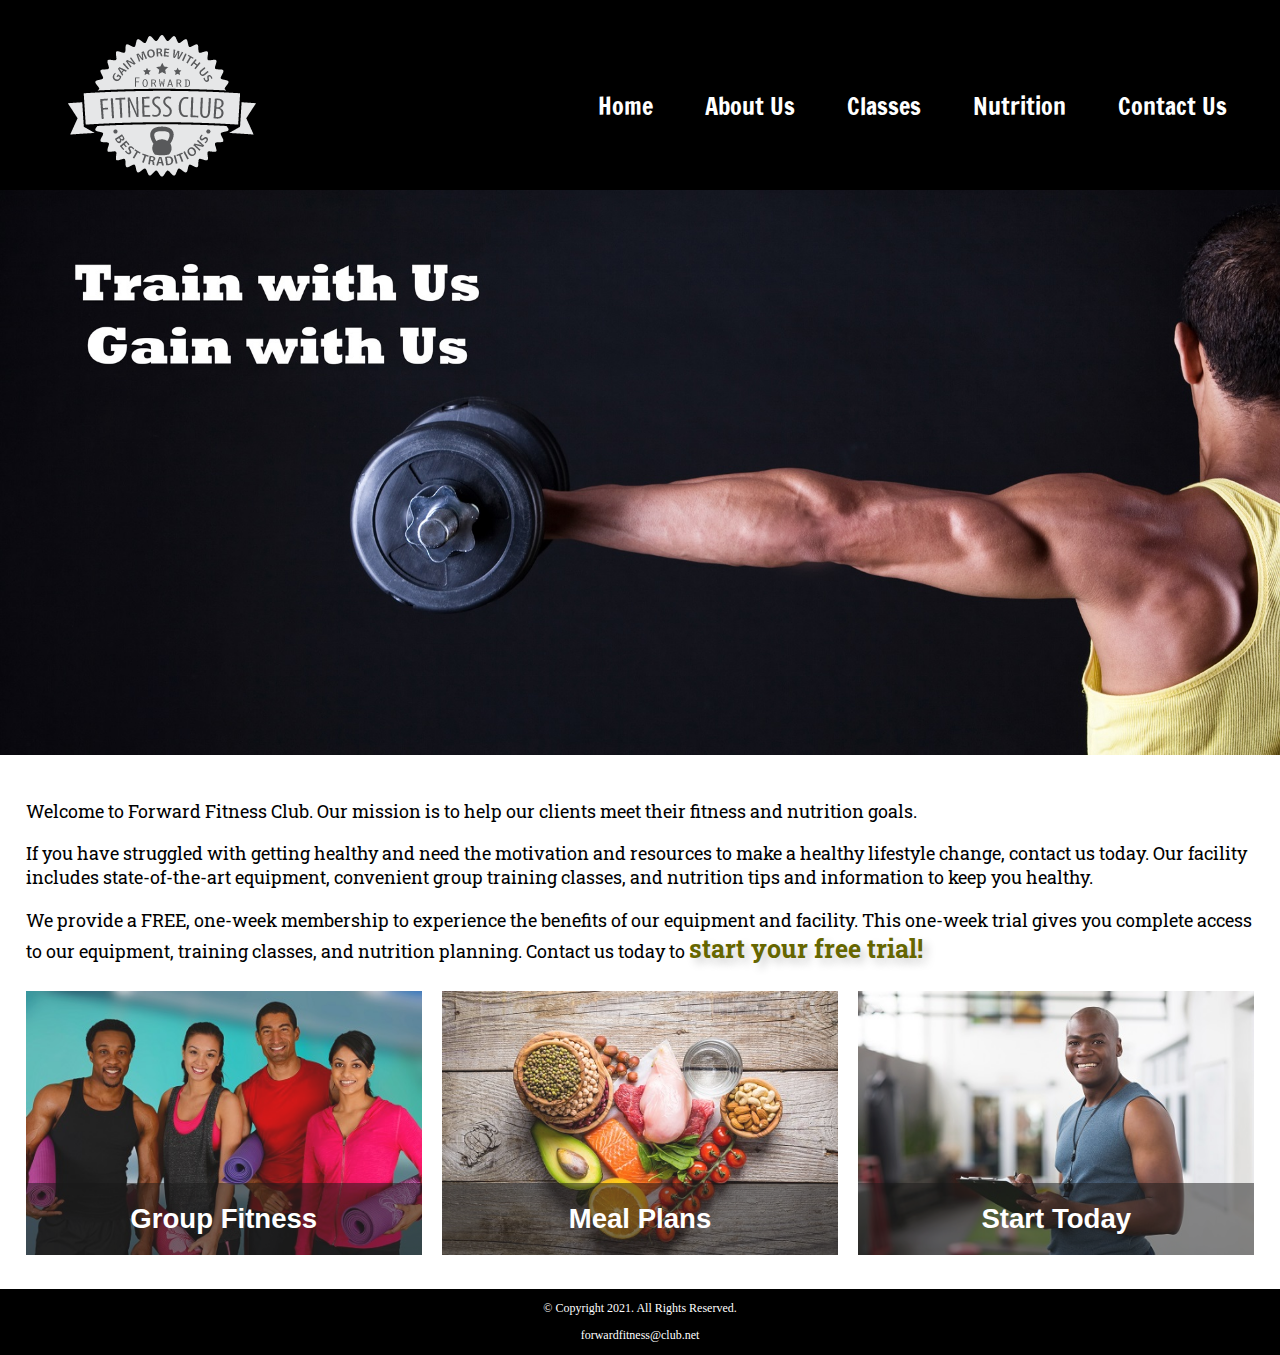
<file: index.html>
<!DOCTYPE html>
<!-- This website template was created by: Daniel Abreu -->
<html lang="en">
<head>
	<title>Forward Fitness Club</title>
	<meta charset="utf-8">
    <link rel="stylesheet" href="css/styles.css">
    <meta name="viewport" content="width=device-width, initial-scale=1.0">
    <link href="https://fonts.googleapis.com/css?family=Francois+One|Roboto+Slab&display=swap" rel="stylesheet">
    <link rel="shortcut icon" href="images/favicon.ico">
	<link rel="icon" type="image/png" sizes="32x32" href="images/favicon-32.png">
    <link rel="apple-touch-icon" sizes="180x180" href="images/apple-touch-icon.png">
	<link rel="icon" sizes="192x192" href="images/android-chrome-192.png">
</head>
<body>

	<div id="container">

		<!-- Mobile Nav -->
		<nav class="mobile-nav">
			<div id="menu-links">
				<a href="index.html">Home</a>
				<a href="about.html">About Us</a>
				<a href="classes.html">Classes</a>
				<a href="nutrition.html">Nutrition</a>
				<a href="contact.html">Contact Us</a>
			</div>
			<a class="menu-icon" onclick="hamburger()">
				<div>&#9776;</div>
			</a>
		</nav>

		<!-- Use the header area for the website name or logo -->
		<header id="ffc-logo">
			<a href="index.html"><img src="images/forward-fitness-logo.png" alt="Forward Fitness Club logo"></a>
		</header>

		<!-- Tablet, Desktop Nav -->
		<nav class="tablet-desktop">
			<ul>
                <li><a href="index.html">Home</a></li>
                <li><a href="about.html">About Us</a></li>
                <li><a href="classes.html">Classes</a></li>
                <li><a href="nutrition.html">Nutrition</a></li>
                <li><a href="contact.html">Contact Us</a></li>
            </ul>
		</nav>

        <!-- Hero Image -->
        <div id="hero" class="tablet-desktop">
            <img src="images/hero-image.jpg" alt="left arm extended holding a weight">
        </div>

		<!-- Use the main area to add the main content of the webpage -->
		<main>

            <div class="mobile">

                <p>Welcome to Forward Fitness Club. Our mission is to  help our clients meet their fitness and nutrition goals.</p>

                <h3>FREE One-Week Trial Membership!</h3>
                <p>Call Us Today to Get Started</p>
                <p class="tel-link"><a href="tel:8145559608">(814) 555-9608</a></p>

                <h4>Fitness Club Hours:</h4>
                <ul class="hours">
			         <li>Mon - Thu: 6:00am - 6:00pm</li>
			         <li>Friday: 6:00am - 4:00pm</li>
			         <li>Saturday: 8:00am - 6:00pm</li>
			         <li>Sunday: Closed</li>
                </ul>

            </div>

            <div class="tablet-desktop">

                <p>Welcome to Forward Fitness Club. Our mission is to  help our clients meet their fitness and nutrition goals.</p>

                <p>If you have struggled with getting healthy and need the motivation and resources to make a healthy lifestyle change, contact us today. Our facility includes state-of-the-art equipment, convenient group training classes, and nutrition tips and information to keep you healthy.</p>

                <p>We provide a FREE, one-week membership to experience the benefits of our equipment and facility. This one-week trial gives you complete access to our equipment, training classes, and nutrition planning. Contact us today to <span class="action">start your free trial!</span></p>

            </div>

            <div class="grid">

                <figure class="frame">
                        <a href="classes.html"><img src="images/fitness-group.jpg" alt="group of fitness people"></a>
                        <figcaption class="pic-text">Group Fitness</figcaption>
                </figure>

                <figure class="frame">
                        <a href="nutrition.html"><img src="images/food-heart.jpg" alt="healthy food in the shape of a heart"></a>
                        <figcaption class="pic-text">Meal Plans</figcaption>
                </figure>

                <figure class="frame">
                        <a href="contact.html"><img src="images/personal-trainer.jpg" alt="personal trainer with a clipboard"></a>
                        <figcaption class="pic-text">Start Today</figcaption>
                </figure>

            </div>

		</main>

		<!-- Use the footer area to add webpage footer content -->
		<footer>
			<p>&copy; Copyright 2021. All Rights Reserved.</p>
			<p><a href="mailto:forwardfitness@club.net">forwardfitness@club.net</a></p>
		</footer>

	</div>

	<script src="scripts/script.js"></script>

</body>
</html>
</file>
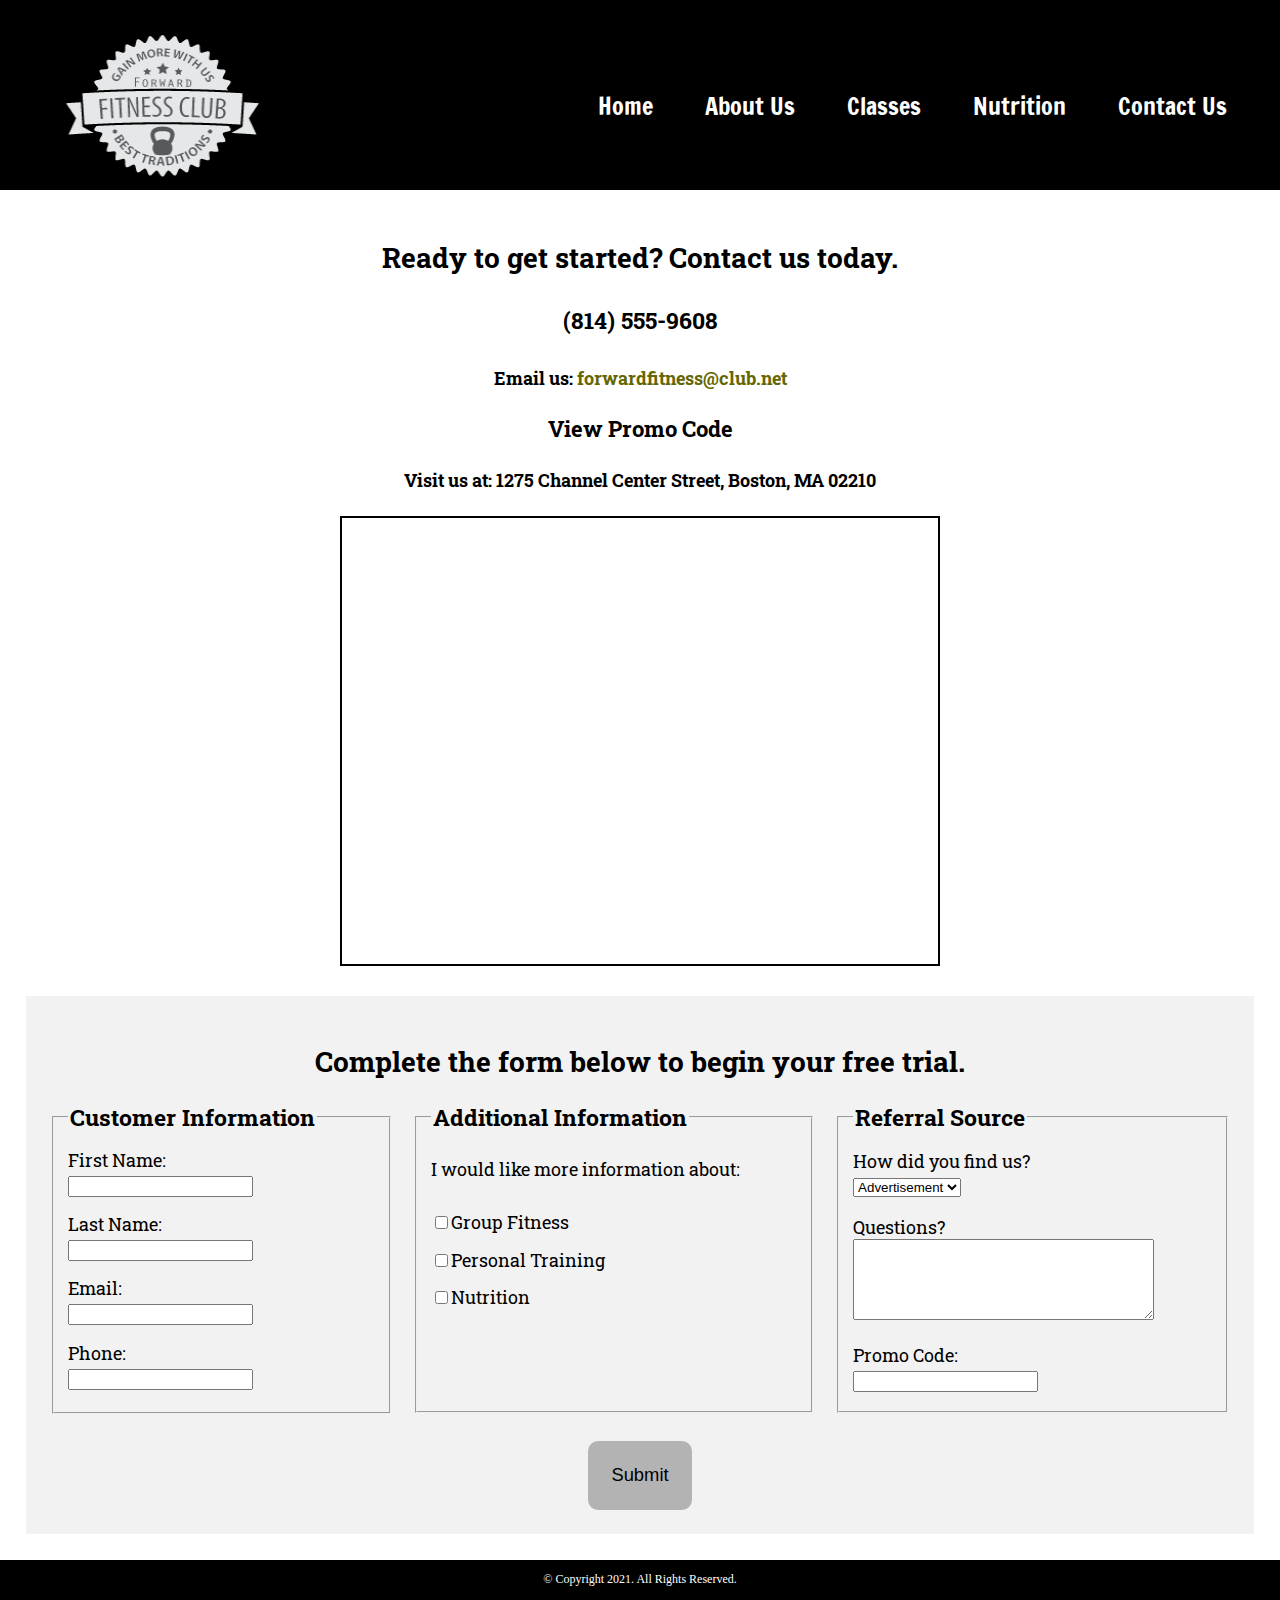
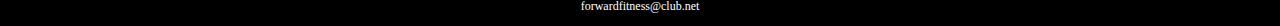
<file: contact.html>
<!DOCTYPE html>
<!-- This website template was created by: Student's First Name Student's Last Name -->
<html lang="en">
<head>
	<title>Forward Fitness Club</title>
	<meta charset="utf-8">
    <link rel="stylesheet" href="css/styles.css">
    <meta name="viewport" content="width=device-width, initial-scale=1.0">
    <link href="https://fonts.googleapis.com/css?family=Francois+One|Roboto+Slab&display=swap" rel="stylesheet">
	<link rel="shortcut icon" href="images/favicon.ico">
	<link rel="icon" type="image/png" sizes="32x32" href="images/favicon-32.png">
    <link rel="apple-touch-icon" sizes="180x180" href="images/apple-touch-icon.png">
	<link rel="icon" sizes="192x192" href="images/android-chrome-192.png">
</head>
<body>

	<div id="container">

		<!-- Mobile Nav -->
		<nav class="mobile-nav">
			<div id="menu-links">
				<a href="index.html">Home</a>
				<a href="about.html">About Us</a>
				<a href="classes.html">Classes</a>
				<a href="nutrition.html">Nutrition</a>
				<a href="contact.html">Contact Us</a>
			</div>
			<a class="menu-icon" onclick="hamburger()">
				<div>&#9776;</div>
			</a>
		</nav>

		<!-- Use the header area for the website name or logo -->
		<header id="ffc-logo">
			<a href="index.html"><img src="images/forward-fitness-logo.png" alt="Forward Fitness Club logo" height="220" width="297"></a>
		</header>

		<!-- Tablet, Desktop Nav -->
		<nav class="tablet-desktop">
			<ul>
                <li><a href="index.html">Home</a></li>
                <li><a href="about.html">About Us</a></li>
                <li><a href="classes.html">Classes</a></li>
                <li><a href="nutrition.html">Nutrition</a></li>
                <li><a href="contact.html">Contact Us</a></li>
            </ul>
		</nav>

		<!-- Use the main area to add the main content of the webpage -->
		<main>

			<div id="contact">

				<h2>Ready to get started? Contact us today.</h2>
                <h4 class="mobile tel-link"><a href="tel:8145559608">(814) 555-9608</a></h4>
                <h4 class="tablet-desktop tel-num">(814) 555-9608</h4>
				<h4>Email us: <a href="mailto:forwardfitness@club.net" class="contact-email-link">forwardfitness@club.net</a></h4>
				<h3 class="offer" onclick="discount()" id="special">View Promo Code</h3>
				<h4>Visit us at: 1275 Channel Center Street, Boston, MA 02210</h4>

				<iframe src="https://www.google.com/maps/embed?pb=!1m18!1m12!1m3!1d2948.8517572084897!2d-71.05362748503984!3d42.34568384400281!2m3!1f0!2f0!3f0!3m2!1i1024!2i768!4f13.1!3m3!1m2!1s0x89e37a7dc2b67e7b%3A0x36ec93427cd9c5f1!2sChannel+Center+St%2C+Boston%2C+MA+02210!5e0!3m2!1sen!2sus!4v1558137213400!5m2!1sen!2sus" width="600" height="450" allowfullscreen class="map"></iframe>

			</div>

            <div id="form">

                <h2>Complete the form below to begin your free trial.</h2>

                <form class="form-grid"><!-- Start Form -->

                    <fieldset>
                        <legend>Customer Information</legend>
                        <label for="fName">First Name:</label>
                        <input type="text" name="fName" id="fName" required>

                        <label for="lName">Last Name:</label>
                        <input type="text" name="lName" id="lName" required>

                        <label for="email">Email:</label>
                        <input type="email" name="email" id="email" required>

                        <label for="phone">Phone:</label>
                        <input type="tel" id="phone" name="phone" required>
                    </fieldset>

                    <fieldset>
                        <legend>Additional Information</legend>
                        <p>I would like more information about:</p>

                        <label for="grpfit"><input type="checkbox" name="interest" id="grpfit" value="Group Fitness">Group Fitness</label>

                        <label for="prtrain"><input type="checkbox" name="interest" id="prtrain" value="Personal Training">Personal Training</label>

                        <label for="nutr"><input type="checkbox" name="interest" id="nutr" value="Nutrition">Nutrition</label>
                    </fieldset>

                    <fieldset>
                            <legend>Referral Source</legend>
                            <label for="reference">How did you find us?</label>
                            <select name="reference" id="reference">
                                <option value="ad">Advertisement</option>
                                <option value="friend">Friend</option>
                                <option value="google">Google</option>
                                <option value="social">Social Media</option>
                                <option value="other">Other</option>
                            </select>

                            <label for="questions">Questions?</label>
                            <textarea id="questions" name="questions" rows="5" cols="35"></textarea>

														<label for="promo">Promo Code:</label>
														<input type="text" id="promo" name="promo">
                    </fieldset>

                    <input type="submit" id="submit" value="Submit" class="btn">

                </form>

            </div>

		</main>

		<!-- Use the footer area to add webpage footer content -->
		<footer>
			<p>&copy; Copyright 2021. All Rights Reserved.</p>
			<p><a href="mailto:forwardfitness@club.net">forwardfitness@club.net</a></p>
		</footer>

	</div>

		<script src="scripts/script.js"></script>

</body>
</html>
</file>
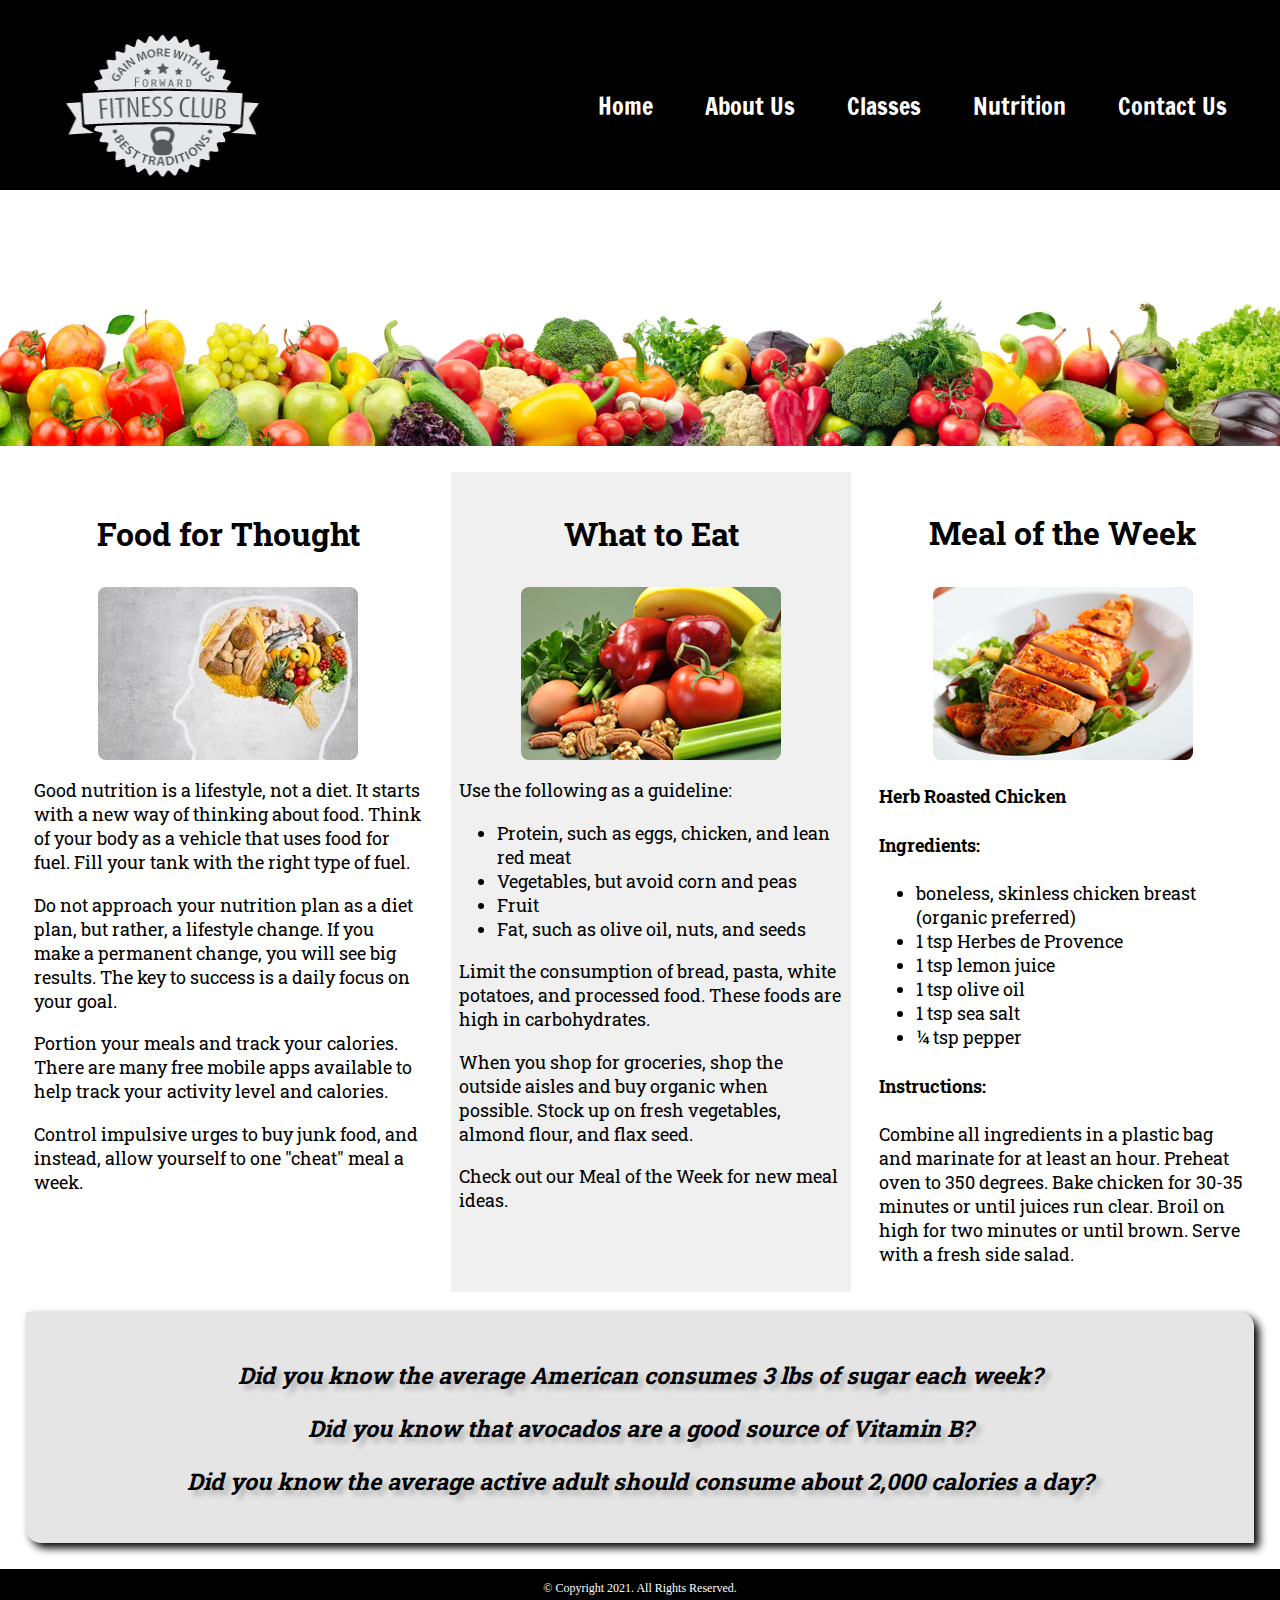
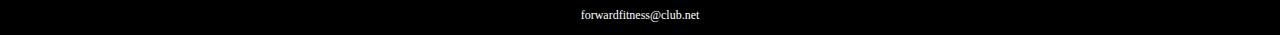
<file: nutrition.html>
<!DOCTYPE html>
<!-- This website template was created by: Student's Name, Current Date -->
<html lang="en">
<head>
	<title>Forward Fitness Club</title>
	<meta charset="utf-8">
    <link rel="stylesheet" href="css/styles.css">
    <meta name="viewport" content="width=device-width, initial-scale=1.0">
    <link href="https://fonts.googleapis.com/css?family=Francois+One|Roboto+Slab&display=swap" rel="stylesheet">
    <link rel="shortcut icon" href="images/favicon.ico">
	<link rel="icon" type="image/png" sizes="32x32" href="images/favicon-32.png">
    <link rel="apple-touch-icon" sizes="180x180" href="images/apple-touch-icon.png">
	<link rel="icon" sizes="192x192" href="images/android-chrome-192.png">
</head>
<body>

	<div id="container">

		<!-- Mobile Nav -->
		<nav class="mobile-nav">
			<div id="menu-links">
				<a href="index.html">Home</a>
				<a href="about.html">About Us</a>
				<a href="classes.html">Classes</a>
				<a href="nutrition.html">Nutrition</a>
				<a href="contact.html">Contact Us</a>
			</div>
			<a class="menu-icon" onclick="hamburger()">
				<div>&#9776;</div>
			</a>
		</nav>

		<!-- Use the header area for the website name or logo -->
		<header id="ffc-logo">
			<a href="index.html"><img src="images/forward-fitness-logo.png" alt="Forward Fitness Club logo" height="220" width="297"></a>
		</header>

		<!-- Tablet, Desktop Nav -->
		<nav class="tablet-desktop">
			<ul>
                <li><a href="index.html">Home</a></li>
                <li><a href="about.html">About Us</a></li>
                <li><a href="classes.html">Classes</a></li>
                <li><a href="nutrition.html">Nutrition</a></li>
                <li><a href="contact.html">Contact Us</a></li>
            </ul>
		</nav>

        <!-- Nutrition Hero Image -->
        <div id="hero">
            <img src="images/hero-veggies.jpg" alt="fresh vegetables">
        </div>

		<!-- Use the main area to add the main content of the webpage -->
		<main class="grid">

            <article>
                <h3>Food for Thought</h3>
                <img src="images/food-thought.jpg" alt="food for thought image" class="round">
                <p>Good nutrition is a lifestyle, not a diet. It starts with a new way of thinking about food. Think of your body as a vehicle that uses food for fuel. Fill your tank with the right type of fuel.</p>
                <p>Do not approach your nutrition plan as a diet plan, but rather, a lifestyle change. If you make a permanent change, you will see big results. The key to success is a daily focus on your goal.</p>
                <p>Portion your meals and track your calories. There are many free mobile apps available to help track your activity level and calories.</p>
                <p>Control impulsive urges to buy junk food, and instead, allow yourself to one "cheat" meal a week.</p>
            </article>

            <article>
                <h3>What to Eat</h3>
                <img src="images/fresh-food.jpg" alt="fresh vegetables, fruit, eggs, and nuts" class="round">
                <p>Use the following as a guideline:</p>
                <ul>
                    <li>Protein, such as eggs, chicken, and lean red meat</li>
                    <li>Vegetables, but avoid corn and peas</li>
                    <li>Fruit</li>
                    <li>Fat, such as olive oil, nuts, and seeds</li>
                </ul>
                <p>Limit the consumption of bread, pasta, white potatoes, and processed food. These foods are high in carbohydrates.</p>
                <p>When you shop for groceries, shop the outside aisles and buy organic when possible. Stock up on fresh vegetables, almond flour, and flax seed.</p>
                <p>Check out our Meal of the Week for new meal ideas.</p>
            </article>

            <article>
                <h3>Meal of the Week</h3>
                <img src="images/food-chicken.jpg" alt="herb roasted chicken" class="round">
                <h4>Herb Roasted Chicken</h4>
                <h4>Ingredients:</h4>
                <ul>
                    <li>boneless, skinless chicken breast (organic preferred)</li>
                    <li>1 tsp Herbes de Provence</li>
                    <li>1 tsp lemon juice</li>
                    <li>1 tsp olive oil</li>
                    <li>1 tsp sea salt</li>
                    <li>&frac14; tsp pepper</li>
                </ul>
                <h4>Instructions:</h4>
                <p>Combine all ingredients in a plastic bag and marinate for at least an hour. Preheat oven to 350 degrees. Bake chicken for 30-35 minutes or until juices run clear. Broil on high for two minutes or until brown. Serve with a fresh side salad.</p>
            </article>

            <aside class="tablet-desktop grid-item4">
                <p>Did you know the average American consumes 3 lbs of sugar each week?</p>
                <p>Did you know that avocados are a good source of Vitamin B?</p>
                <p>Did you know the average active adult should consume about 2,000 calories a day?</p>
            </aside>

		</main>

		<!-- Use the footer area to add webpage footer content -->
		<footer>
			<p>&copy; Copyright 2021. All Rights Reserved.</p>
			<p><a href="mailto:forwardfitness@club.net">forwardfitness@club.net</a></p>
		</footer>

	</div>

		<script src="scripts/script.js"></script>

</body>
</html>
</file>
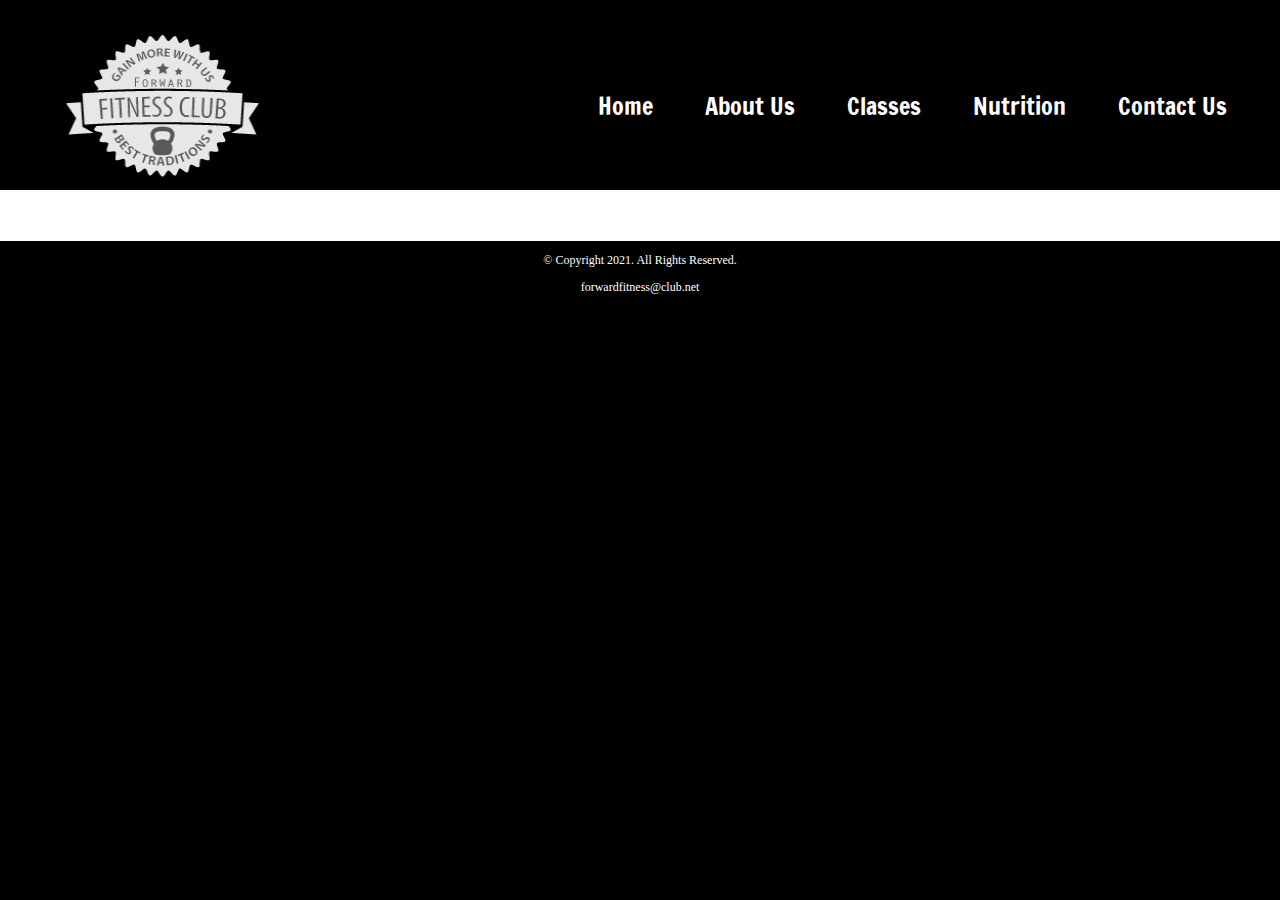
<file: template.html>
<!DOCTYPE html>
<!-- This website template was created by: Student's First Name Student's Last Name -->
<html lang="en">
<head>
	<title>Forward Fitness Club</title>
	<meta charset="utf-8">
    <link rel="stylesheet" href="css/styles.css">
    <meta name="viewport" content="width=device-width, initial-scale=1.0">
    <link href="https://fonts.googleapis.com/css?family=Francois+One|Roboto+Slab&display=swap" rel="stylesheet">
    <link rel="shortcut icon" href="images/favicon.ico">
	<link rel="icon" type="image/png" sizes="32x32" href="images/favicon-32.png">
    <link rel="apple-touch-icon" sizes="180x180" href="images/apple-touch-icon.png">
	<link rel="icon" sizes="192x192" href="images/android-chrome-192.png">
</head>

<body>

	<div id="container">

		<!-- Mobile Nav -->
		<nav class="mobile-nav">
			<div id="menu-links">
				<a href="index.html">Home</a>
				<a href="about.html">About Us</a>
				<a href="classes.html">Classes</a>
				<a href="nutrition.html">Nutrition</a>
				<a href="contact.html">Contact Us</a>
			</div>
			<a class="menu-icon" onclick="hamburger()">
				<div>&#9776;</div>
			</a>
		</nav>

		<!-- Use the header area for the website name or logo -->
		<header id="ffc-logo">
			<a href="index.html"><img src="images/forward-fitness-logo.png" alt="Forward Fitness Club logo" height="220" width="297"></a>
		</header>

		<!-- Tablet, Desktop Nav -->
		<nav class="tablet-desktop">
			<ul>
                <li><a href="index.html">Home</a></li>
                <li><a href="about.html">About Us</a></li>
                <li><a href="classes.html">Classes</a></li>
                <li><a href="nutrition.html">Nutrition</a></li>
                <li><a href="contact.html">Contact Us</a></li>
            </ul>
		</nav>

		<!-- Use the main area to add the main content of the webpage -->
		<main>
		</main>

		<!-- Use the footer area to add webpage footer content -->
		<footer>
			<p>&copy; Copyright 2021. All Rights Reserved.</p>
			<p><a href="mailto:forwardfitness@club.net">forwardfitness@club.net</a></p>
		</footer>

	</div>

		<script src="scripts/script.js"></script>

</body>
</html>
</file>
<file: css/styles.css>
/*
Author: Daniel Abreu
Date: 9/13/2022
File Name: styles.css
*/
/* CSS Reset */
body, header, nav, main, footer, h1, div, img, ul, figure, figcaption, section,
article, aside, audio, video {
  margin: 0;
  padding: 0;
  border: 0;
}

/* Style rules for body and images */
body {
  background-color: #000;
}

img, video {
  max-width: 100%;
  display: block;
}

/* Style rule for box sizing applies to all elements */
* {
  box-sizing: border-box;
}

/* Style rules for mobile viewport */
/* Style rule for header */
header {
  top: 0;
  background-color: #000;
  height: 190px;
}

header img {
  margin: 0 auto;
}

/* Style rules for hamburger menu */
.mobile-nav a {
  color: #fff;
  font-family: 'Francois One', sans-serif;
  text-align: center;
  font-size: 2em;
  text-decoration: none;
  padding: 3%;
  display: block;
}

.mobile-nav a.menu-icon {
  display: block;
  position: absolute;
  right: 0;
  top: 0;
}


/* Show mobile class, hide tablet-desktop class and menu-links id */
.mobile {
  display: block;
}

.tablet-desktop, #menu-links {
  display: none;
}

/* Style rules for main content */
main {
  background-color: #fff;
  padding: 2%;
  font-size: 1.15em;
  font-family: 'Roboto Slab', serif;
}

video {
  margin: 0 auto 4%;
}

.mobile h3 {
  text-shadow: 5px 5px 8px #ccc;
}

article {
  padding: 2%;
}

article h3 {
  text-align: center;
}

article img {
  margin: 0 auto;
}

article ul {
  margin-left: 10%;
}

article:nth-of-type(2) {
  background-color: rgba(204, 204, 204, 0.3);
}

.tel-link {
  background-color: #404040;
  padding: 2%;
  margin: 0 auto;
  width: 80%;
  text-align: center;
  border-radius: 5px;
}

.tel-link a {
  color: #fff;
  text-decoration: none;
  font-size: 1.5em;
  display: block;
}

.hours {
  margin-left: 10%;
}

.action {
  font-size: 1.35em;
  color: #666600;
  font-weight: bold;
  text-shadow: 5px 5px 8px #ccc;
}

.frame {
  position: relative;
  max-width: 450px;
  margin: 2% auto;
}

.pic-text {
  position: absolute;
  bottom: 0;
  background: rgba(0, 0, 0, 0.5);
  color: #fff;
  width: 100%;
  padding: 20px;
  text-align: center;
  font-family: Verdana, Arial, sans-serif;
  font-size: 1.5em;
  font-weight: bold;
}

#weights, #cardio, #training {
  margin: 0 2%;
}

.round {
  border-radius: 8px;
}

.external-link {
  color: #666600;
  font-weight: bold;
  text-decoration: none;
}

#contact {
  text-align: center;
}

#contact .contact-email-link {
  color: #666600;
  text-decoration: none;
}

.map {
  border: 2px solid #000;
  width: 95%;
  height: 50%;
}

#form {
  margin-top: 2%;
  background-color: #f2f2f2;
  padding: 2%;
}

#form h2 {
  text-align: center;
}

/* Style rules for form elements */
fieldset, input, select, textarea {
  margin-bottom: 2%;
}

fieldset legend {
  font-weight: bold;
  font-size: 1.25em;
}

label {
  display: block;
  padding-top: 3%;
}

form #submit {
  margin: 0 auto;
  border: none;
  display: block;
  padding: 2%;
  background-color: #b3b3b3;
  font-size: 1em;
  border-radius: 10px;
}

/* Style rules for footer content */
footer p {
  font-size: 0.75em;
  text-align: center;
  color: #fff;
  padding: 0 1em;
}

footer p a {
  color: #fff;
  text-decoration: none;
}

/* Media Query for Tablet Viewport */
@media screen and (min-width: 630px), print {

  /* Tablet Viewport: Show tablet-desktop class, hide mobile class */
  .tablet-desktop {
    display: block;
  }

  .mobile, .mobile-nav{
    display: none;
  }

  /* Tablet Viewport: Style rule for header */
  header {
    padding-bottom: 2%;
  }

  /* Tablet Viewport: Style rules for nav area */
  nav {
    padding: 1%;
    margin-bottom: 1%;
  }

  nav ul {
    list-style-type: none;
    text-align: center;
  }

  nav li {
    font-size: 1.5em;
    font-family: 'Francois One', sans-serif;
    display: inline-block;
    border-right: 1px solid #fff;
  }

  nav li:last-child {
    border-right: none;
  }

  nav li a {
    padding: 0.1em 0.75em;
    display: block;
    color: #fff;
    text-decoration: none;
  }

  /* Tablet Viewport: Style rules for main content area */
  main ul {
    margin: 0 0 4% 10%;
  }

  .grid {
    display: grid;
    grid-template-columns: auto auto auto;
    grid-gap: 20px;
  }

  .pic-text {
    font-size: 1em;
    padding: 10px;
  }

  aside {
    text-align: center;
    font-size: 1.25em;
    font-style: italic;
    font-weight: bold;
    padding: 2%;
    background-color: rgba(204, 204, 204, 0.5);
    box-shadow: 5px 5px 8px #000;
    text-shadow: 5px 5px 5px #b3b3b3;
    border-radius: 0 15px;
  }

  .grid-item4 {
    grid-column: 1 / span 3;
  }

  #exercises {
    border-top: 1px solid #000;
    border-bottom: 1px solid #000;
    background: linear-gradient(to right, #ccc, #fff);
    background-color: #f2f2f2;
    padding: 1% 2%;
  }

  #exercises dt {
    font-weight: bold;
  }

  #exercises dd {
    padding: 0.5% 1% 2% 0;
  }

  .viewer {
    font-weight: bold;
    cursor: pointer;
  }

  #example {
    display: none;
  }

  .tel-num {
    font-size: 1.25em;
  }

  .map {
    width: 600px;
    height: 450px;
  }

  /* Tablet Viewport: Style rules for table */
  table {
    border: 1px solid #000;
    border-collapse: collapse;
    margin: 0 auto;
    width: 100%;
  }

  caption {
    font-size: 1.5em;
    font-weight: bold;
    padding: 1%;
  }

  th, td {
    border: 1px solid #000;
    padding: 2%;
  }

  th {
    background-color: #000;
    color: #fff;
    font-size: 1.15em;
  }

  tr:nth-child(odd) {
    background-color: #ccc;
  }

  /* Tablet Viewport: Style rule for form element */
  form {
    width: 70%;
    margin: 0 auto;
  }

  /* Tablet Viewport: Animation */
  @-webkit-keyframes text-animation {
    0% { font-size: 1em;}
    50% { font-size: 2em;}
    100% { font-size: 1.35em;}
  }

  @keyframes text animation {
    0% { font-size: 1em;}
    50% { font-size: 2em;}
    100% { font-size: 1.35em;}
  }

  figcaption {
    -webkit-animation-name: text-animation;
    animation-name: text-animation;
    -webkit-animation-delay: 3s;
    animation-delay: 3s;
    -webkit-animation-duration: 5s;
    animation-duration: 5s;
  }
}

/* Media Query for Desktop Viewport */
@media screen and (min-width: 1015px), print {

  /* Desktop Viewport: Style rule for header */
  header {
    width: 25%;
    float: left;
    padding-bottom: 0;
  }

  /* Desktop Viewport: Style rules for nav area */
  nav {
    float: right;
    width: 70%;
    margin: 4em 1em 0 0;
  }

  nav ul {
    text-align: right;
  }

  nav li {
    border: none;
  }

  nav li a {
    padding: 0.5em 1em;
  }

  nav li a:hover {
    color: #000;
    background-color: #fff;
    transform: scale(1.3);
  }

  /* Desktop Viewport: Style Rules for main content */
  main {
    clear: left;
  }

  main h1 {
    font-size: 1.8em;
  }

  article h3 {
    font-size: 1.75em;
  }

  .pic-text {
    font-size: 1.5em;
    padding: 20px;
  }

  .frame {
    opacity: 0.9;
  }

  .frame:hover {
    opacity: 1;
    box-shadow: 8px 8px 10px #808080;
    transform: translateY(10px);
  }

  #weights, #cardio, #training {
    width: 29%;
    float: left;
    margin: 0 2%;
  }

  #exercises {
    clear: left;
  }


  .offer:hover {
    transform: scale(1.25);
    cursor: pointer;
  }

  /* Desktop Viewport: Style rules for form elements */
  form {
    width: auto;
  }

  .form-grid {
    display: grid;
    grid-template-columns: auto auto auto;
    grid-gap: 20px;
  }

  .btn {
    grid-column: 1 / span 3;
  }
}

/* Media Query for Large Desktop Viewports */
@media screen and (min-width: 1921px) {
  #container {
    width: 1920px;
    margin: 0 auto;
  }

  table {
    width: 80%;
  }
}

/* Media Query for Print */
@media print {
  body {
    background-color: #fff;
    color: #000;
  }
}
</file>
